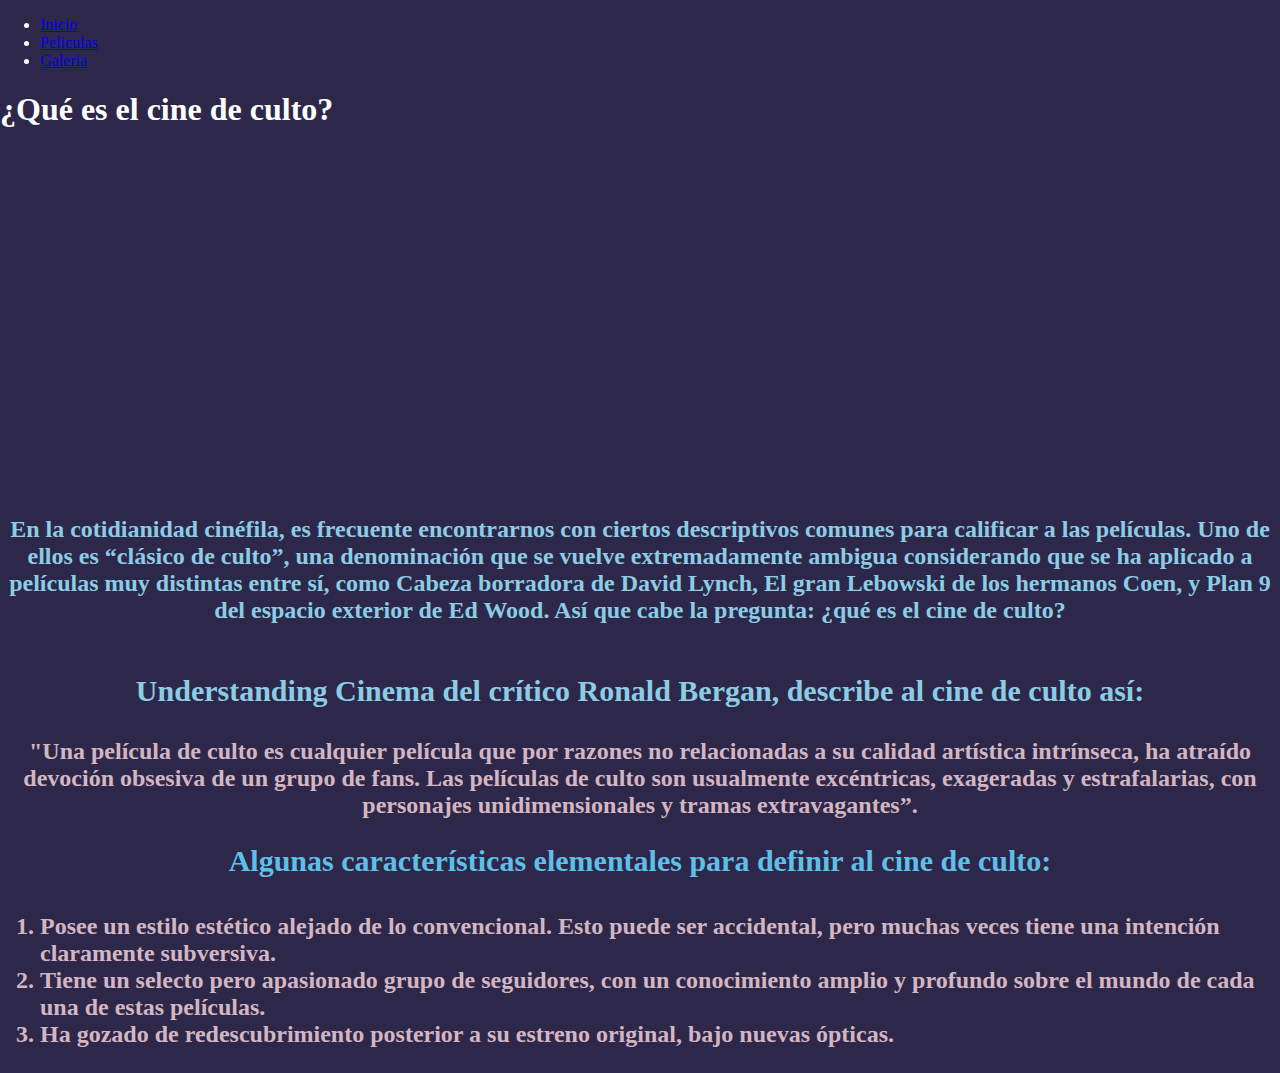
<file: project0/pagina2.html>
<!DOCTYPE html>
<html lang="en">
    <head>
        <title>Nostalgia por el cinema</title>
        <meta charset="utf-8">
        <meta name="viewport" content="width=device-width, initial-scale=1">
        <link href="https://cdn.jsdelivr.net/npm/bootstrap@5.2.0/dist/css/bootstrap.min.css" rel="stylesheet" integrity="sha384-gH2yIJqKdNHPEq0n4Mqa/HGKIhSkIHeL5AyhkYV8i59U5AR6csBvApHHNl/vI1Bx" crossorigin="anonymous">
        <link rel="stylesheet" href="style.css">
    </head>
    <body>
        <header>
        <nav class="navbar navbar-dark bg-dark">
            <ul class="nav">
                <li class="nav-item active">
                    <a class="nav-link" href="index.html">Inicio</a>
                </li>
                <li class="nav-item">
                    <a class="nav-link" href="pagina3.html">Peliculas</a>
                </li>
                <li class="nav-item">
                    <a class="nav-link" href="pagina4.html">Galeria</a>
                </li>
            </ul>
          </nav>
          <div class="imagen2 d-flex justify-content-center align-items flex-colum"> 
          <h1><b>¿Qué es el cine de culto?</b></h1>
          </div>
        </header>
        <style> p {
            color: black;
            text-align: center;
        }
        </style>
        <body style="background-color: rgb(45, 40, 74);"> 
        </style>
    </head>
    <body>
        <p style="color: rgb(140, 204, 228); font-size: 24px; text-align: center;"><b>En la cotidianidad cinéfila, es frecuente encontrarnos con ciertos descriptivos comunes para calificar a las películas. Uno de ellos es “clásico de culto”, una denominación que se vuelve extremadamente ambigua considerando que se ha aplicado a películas muy distintas entre sí, como Cabeza borradora de David Lynch, El gran Lebowski de los hermanos Coen, y Plan 9 del espacio exterior de Ed Wood. Así que cabe la pregunta: ¿qué es el cine de culto?</b></p>
    </body>
    <p style="color: rgb(140, 204, 228); margin-top: 50px; font-size: 30px; text-align: center;"><b> Understanding Cinema del crítico Ronald Bergan, describe al cine de culto así:</p>
     <p style="color: rgb(211, 182, 193); margin-top: 25px; font-size: 24px; text-align: center;"> "Una película de culto es cualquier película que por razones no relacionadas a su calidad artística intrínseca, ha atraído devoción obsesiva de un grupo de fans. Las películas de culto son usualmente excéntricas, exageradas y estrafalarias, con personajes unidimensionales y tramas extravagantes”.</p>  
     <p style="color: rgb(95, 191, 230); margin-top: 25px; font-size: 30px; text-align: center;"><b>Algunas características elementales para definir al cine de culto:</b></p>
     <ol style="color: rgb(211, 182, 193); margin-top: 35px; font-size: 24px;">
        <li>Posee un estilo estético alejado de lo convencional. Esto puede ser accidental, pero muchas veces tiene una intención claramente subversiva.</li>
        <li>Tiene un selecto pero apasionado grupo de seguidores, con un conocimiento amplio y profundo sobre el mundo de cada una de estas películas.</li>
        <li>Ha gozado de redescubrimiento posterior a su estreno original, bajo nuevas ópticas.</li>
      </ol>
     <p style="color: rgb(211, 182, 193); margin-top: 25px; font-size: 24px; text-align: center;"> </p>
</html>
</file>
<file: project0/style.css>
body {
  margin: 0em;
  color: white;
}

.cover {
  height: 400px;
  background-image: url(https://super-ficcion.com/wp-content/uploads/2022/02/Ridley-Scott-esta-desarrollando-Blade-Runner-2099-serie-secuela-de-Blade-Runner-2049.webp);
  background-size: cover;
  background-position: center;
}

.imagen2 {
  height: 400px;
  margin-bottom: 25px;
  background-image: url(https://cinephiliabeyond.org/wp-content/uploads/2016/03/19-1.jpg);
  background-size: cover;
  background-position: center;
}

.imagen3 {
  height: 400px;
  margin-bottom: 25px;
  background-image: url(https://thefilmstage.com/wp-content/uploads/2016/04/Stalker.jpg);
  background-size: cover;
  background-position: center;
}

.imagen4 {
  height: 400px;
  margin-bottom: 25px;
  background-image: url(https://reelfilm.com/wp-content/uploads/2019/06/davidlynch.jpg);
  background-size: cover;
  background-position: center;
}

.slider {
  width: 100%;
  margin: auto;
  overflow: hidden;
}
.slider ul {
  display: flex;
  padding: 0;
  width: 400%;
  -webkit-animation: cambio 20s infinite alternate linear;
          animation: cambio 20s infinite alternate linear;
}
.slider li {
  width: 100%;
  list-style: none;
}
.slider img {
  width: 100%;
}

@-webkit-keyframes cambio {
  0% {
    margin-left: 0;
  }
  20% {
    margin-left: 0;
  }
  25% {
    margin-left: -100%;
  }
  45% {
    margin-left: -100%;
  }
  50% {
    margin-left: -200%;
  }
  70% {
    margin-left: -200%;
  }
  75% {
    margin-left: -300%;
  }
  100% {
    margin-left: -300%;
  }
}

@keyframes cambio {
  0% {
    margin-left: 0;
  }
  20% {
    margin-left: 0;
  }
  25% {
    margin-left: -100%;
  }
  45% {
    margin-left: -100%;
  }
  50% {
    margin-left: -200%;
  }
  70% {
    margin-left: -200%;
  }
  75% {
    margin-left: -300%;
  }
  100% {
    margin-left: -300%;
  }
}/*# sourceMappingURL=style.css.map */
</file>
